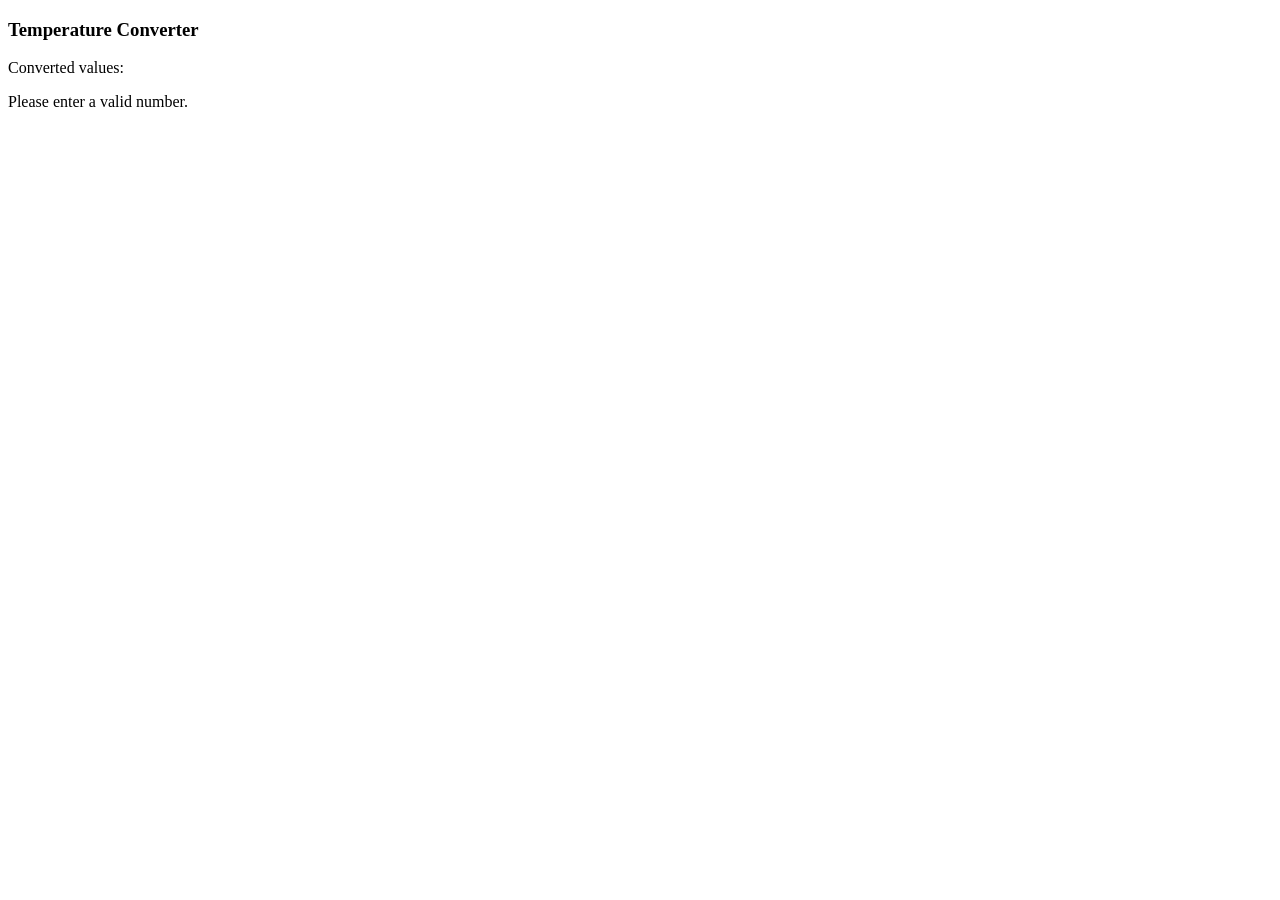
<file: task1/index.html>
<!doctype html>
<html lang="en">
  <head>
    <meta charset="UTF-8" />
    <meta http-equiv="X-UA-Compatible" content="IE=edge" />
    <meta name="viewport" content="width=device-width, initial-scale=1.0" />
    <title>Assignment 1</title>
    <script src="main.js" defer></script>
  </head>
  <body>
    <h3>Temperature Converter</h3>
    <p>Converted values:</p>
    <p id="result"></p>
  </body>
</html>
</file>
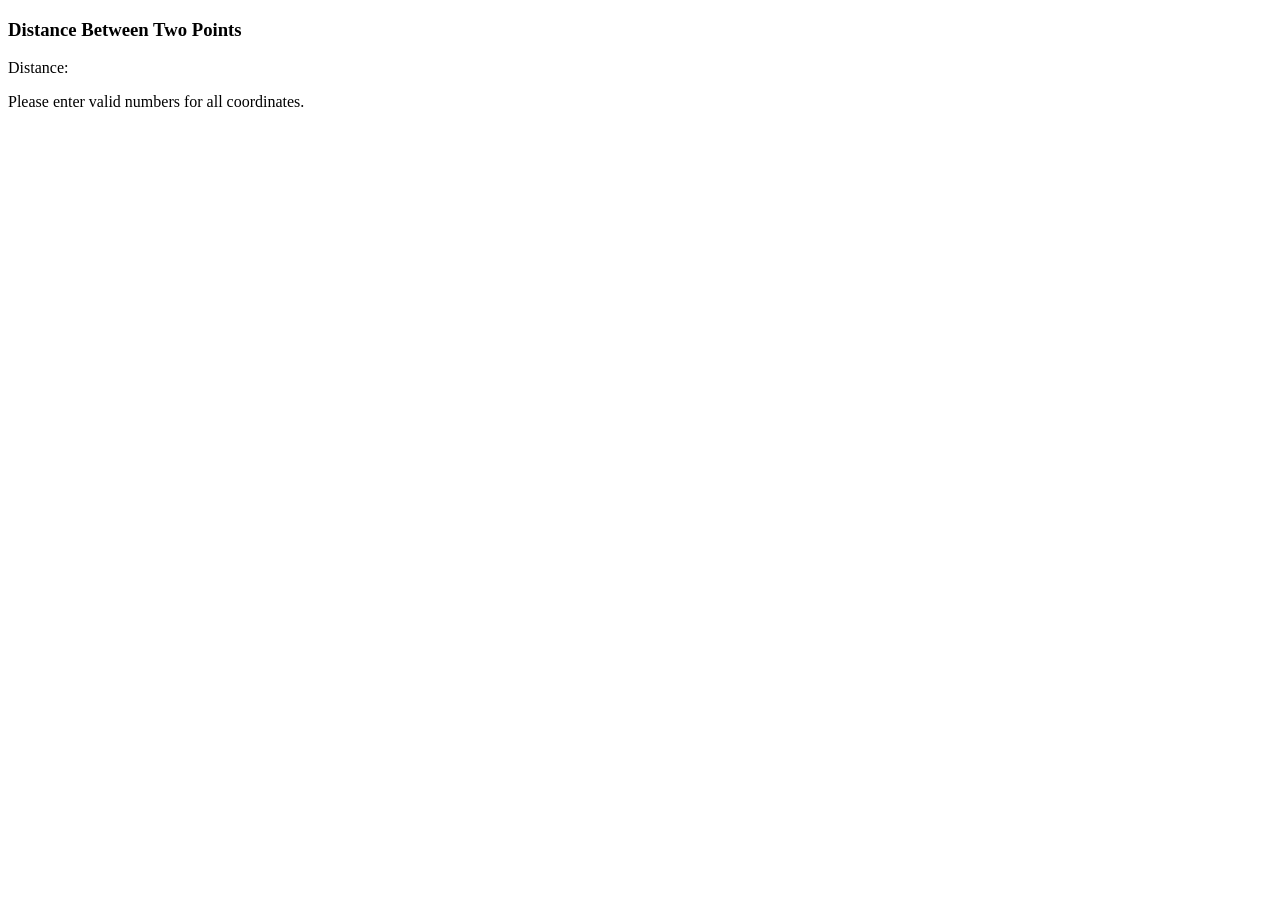
<file: task2/index.html>
<!doctype html>
<html lang="en">
  <head>
    <meta charset="UTF-8" />
    <meta http-equiv="X-UA-Compatible" content="IE=edge" />
    <meta name="viewport" content="width=device-width, initial-scale=1.0" />
    <title>Assignment 2</title>
    <script src="main.js" defer></script>
  </head>
  <body>
    <h3>Distance Between Two Points</h3>
    <p>Distance:</p>
    <p id="result"></p>
  </body>
</html>
</file>
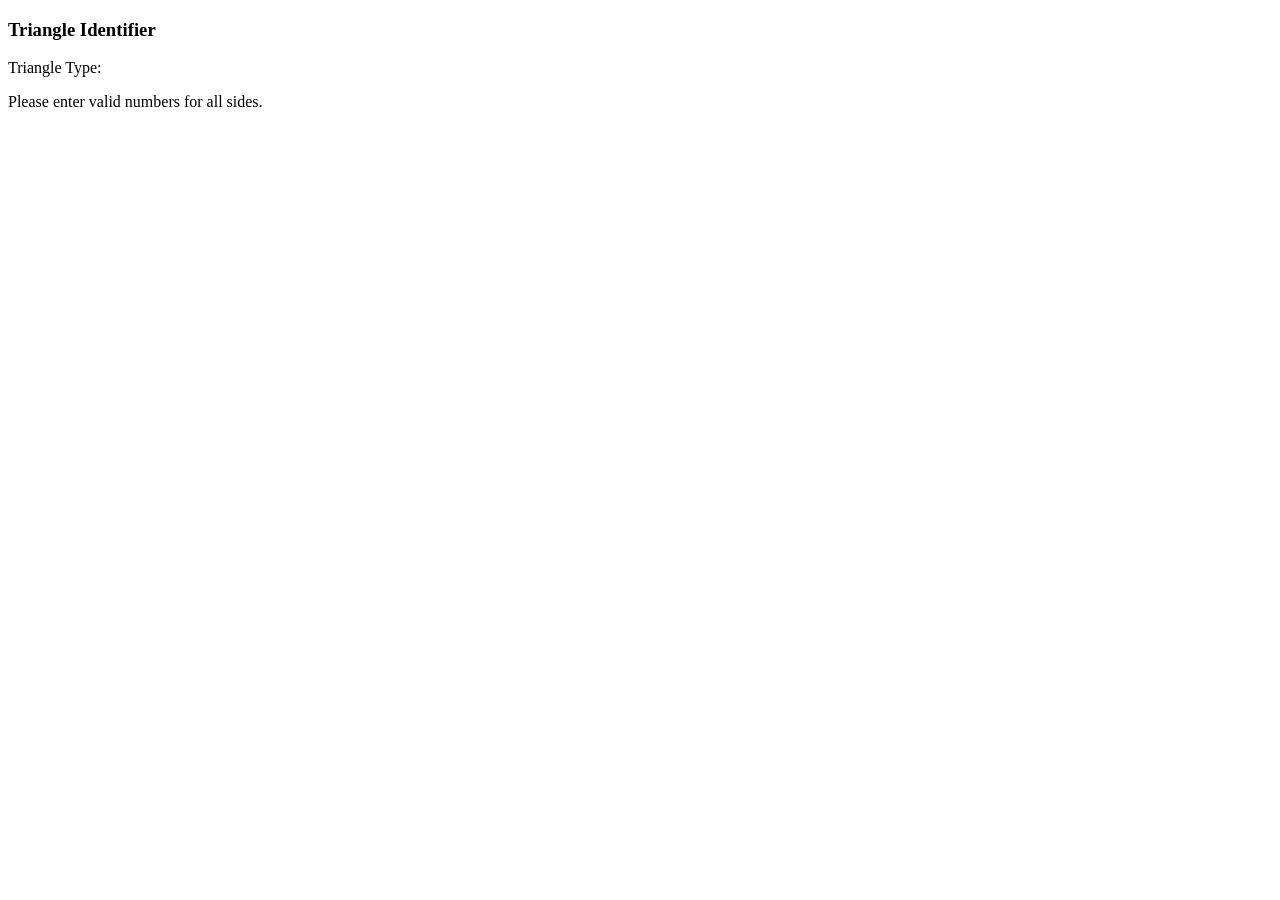
<file: task3/index.html>
<!doctype html>
<html lang="en">
  <head>
    <meta charset="UTF-8" />
    <meta http-equiv="X-UA-Compatible" content="IE=edge" />
    <meta name="viewport" content="width=device-width, initial-scale=1.0" />
    <title>Assignment 3</title>
    <script src="main.js" defer></script>
  </head>
  <body>
    <h3>Triangle Identifier</h3>
    <p>Triangle Type:</p>
    <p id="result"></p>
  </body>
</html>
</file>
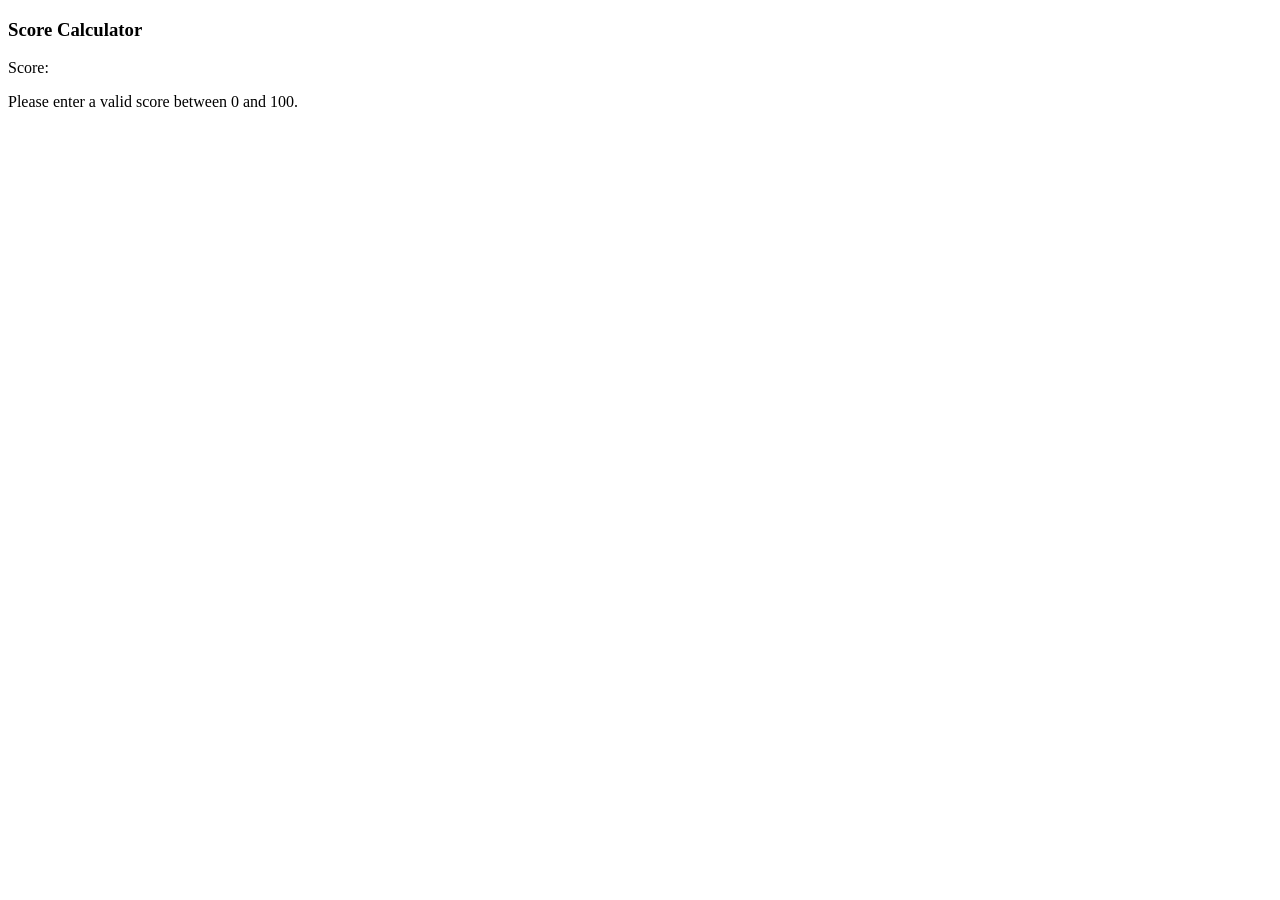
<file: task4/index.html>
<!doctype html>
<html lang="en">
  <head>
    <meta charset="UTF-8" />
    <meta http-equiv="X-UA-Compatible" content="IE=edge" />
    <meta name="viewport" content="width=device-width, initial-scale=1.0" />
    <title>Assignment 4</title>
    <script src="main.js" defer></script>
  </head>
  <body>
    <h3>Score Calculator</h3>
    <p>Score:</p>
    <p id="result"></p>
  </body>
</html>
</file>
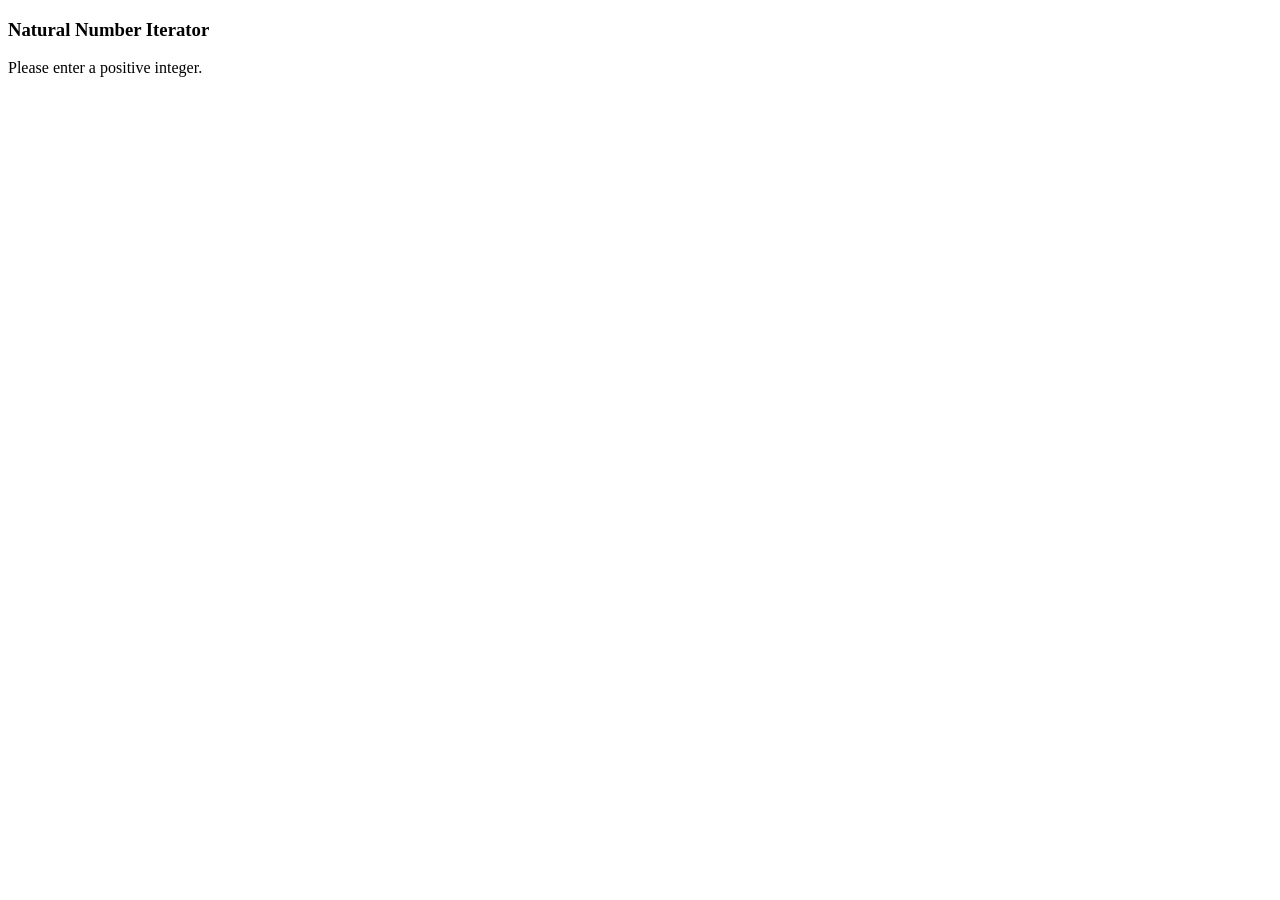
<file: task5/index.html>
<!doctype html>
<html lang="en">
  <head>
    <meta charset="UTF-8" />
    <meta http-equiv="X-UA-Compatible" content="IE=edge" />
    <meta name="viewport" content="width=device-width, initial-scale=1.0" />
    <title>Assignment 5</title>
    <script src="main.js" defer></script>
  </head>
  <body>
    <h3>Natural Number Iterator</h3>
    <p id="result"></p>
  </body>
</html>
</file>
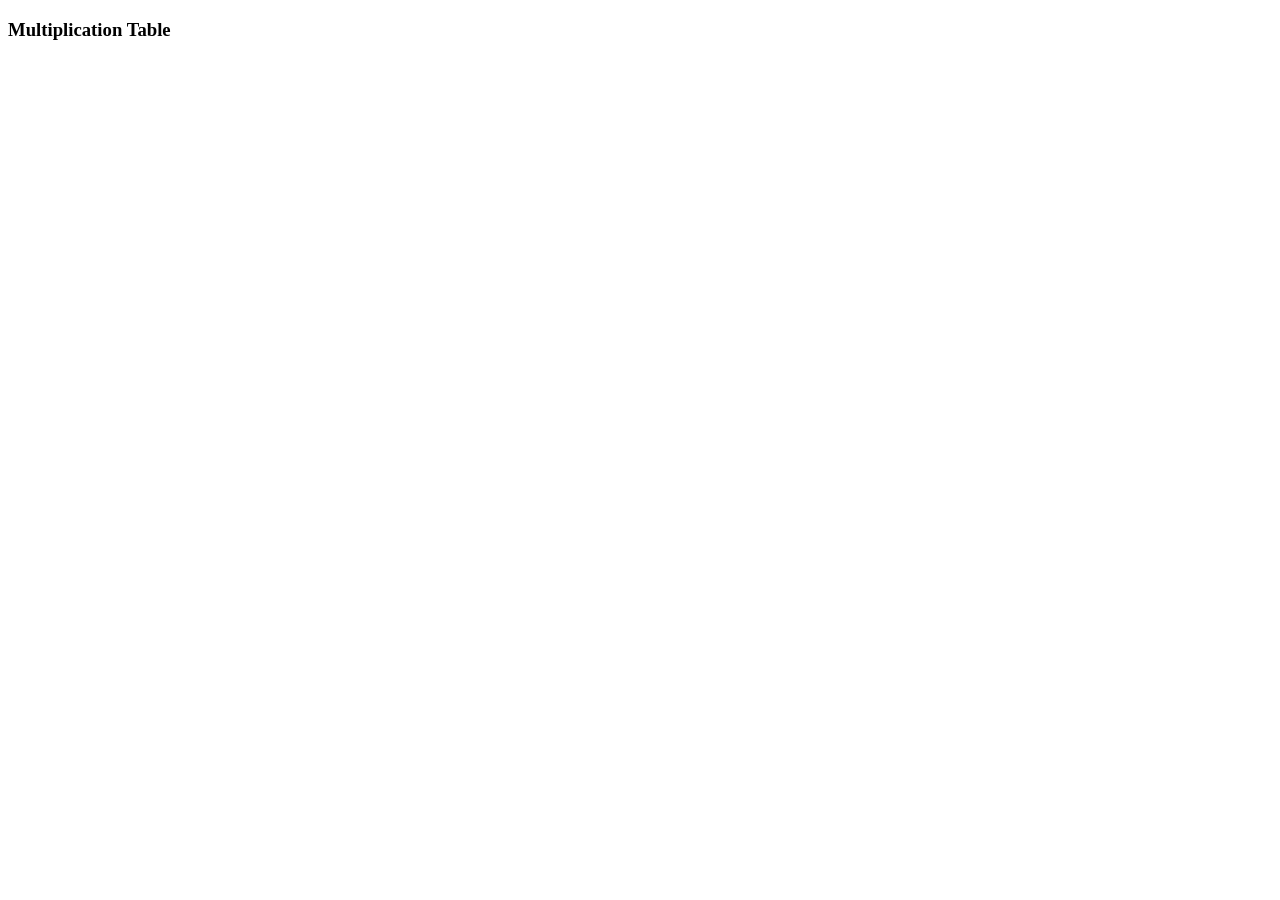
<file: task6/index.html>
<!doctype html>
<html lang="en">
  <head>
    <meta charset="UTF-8" />
    <meta http-equiv="X-UA-Compatible" content="IE=edge" />
    <meta name="viewport" content="width=device-width, initial-scale=1.0" />
    <title>Assignment 6</title>
    <script src="main.js" defer></script>
  </head>
  <body>
    <h3>Multiplication Table</h3>
    <table
      id="result"
      style="border-collapse: collapse; border: 1px solid black; padding: 10px"
    ></table>
  </body>
</html>
</file>
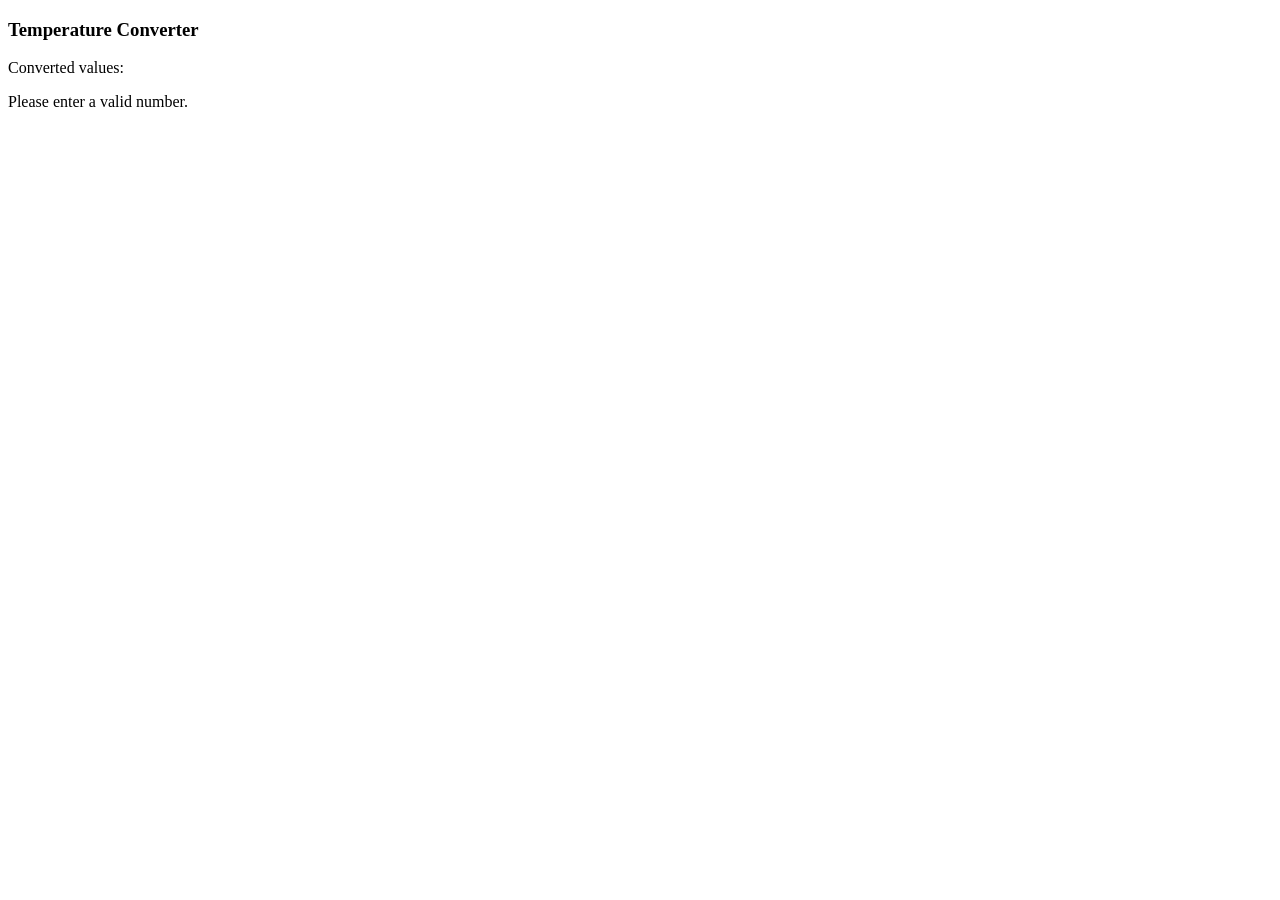
<file: task1/task1.html>
<!doctype html>
<html lang="en">
  <head>
    <meta charset="UTF-8" />
    <meta http-equiv="X-UA-Compatible" content="IE=edge" />
    <meta name="viewport" content="width=device-width, initial-scale=1.0" />
    <title>Assignment 1</title>
    <script src="task1.js" defer></script>
  </head>
  <body>
    <h3>Temperature Converter</h3>
    <p>Converted values:</p>
    <p id="result"></p>
  </body>
</html>
</file>
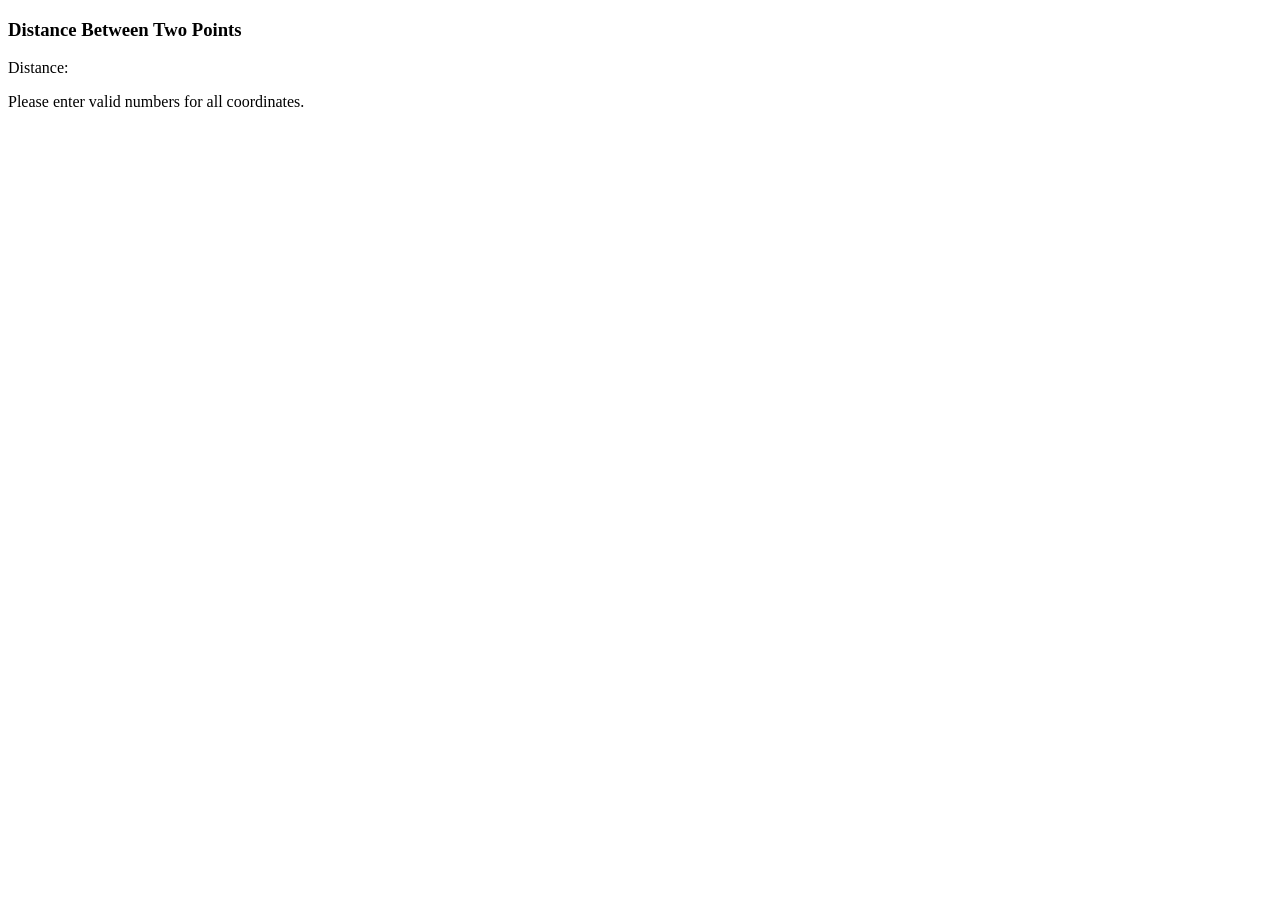
<file: task2/task2.html>
<!doctype html>
<html lang="en">
  <head>
    <meta charset="UTF-8" />
    <meta http-equiv="X-UA-Compatible" content="IE=edge" />
    <meta name="viewport" content="width=device-width, initial-scale=1.0" />
    <title>Assignment 2</title>
    <script src="task2.js" defer></script>
  </head>
  <body>
    <h3>Distance Between Two Points</h3>
    <p>Distance:</p>
    <p id="result"></p>
  </body>
</html>
</file>
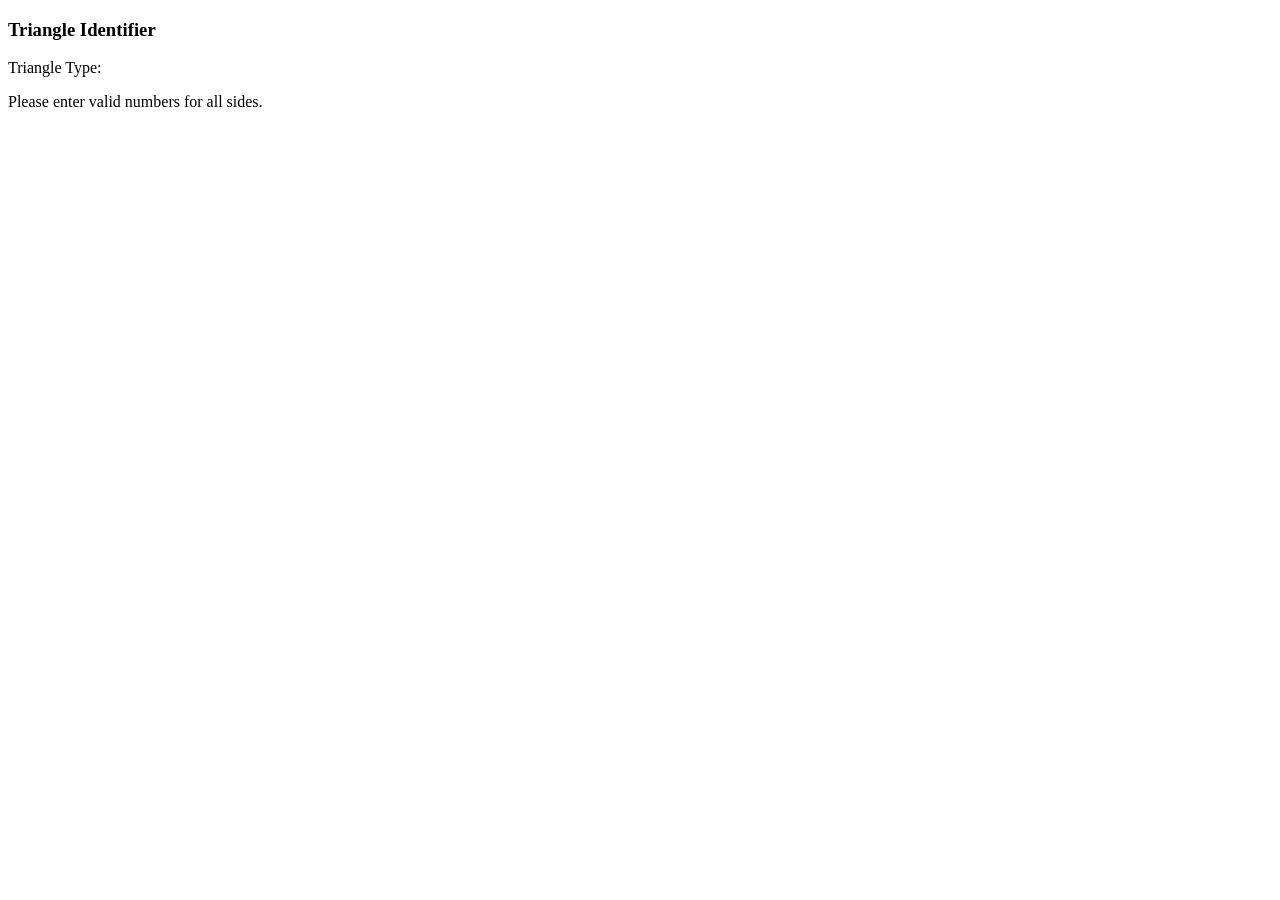
<file: task3/task3.html>
<!doctype html>
<html lang="en">
  <head>
    <meta charset="UTF-8" />
    <meta http-equiv="X-UA-Compatible" content="IE=edge" />
    <meta name="viewport" content="width=device-width, initial-scale=1.0" />
    <title>Assignment 3</title>
    <script src="task3.js" defer></script>
  </head>
  <body>
    <h3>Triangle Identifier</h3>
    <p>Triangle Type:</p>
    <p id="result"></p>
  </body>
</html>
</file>
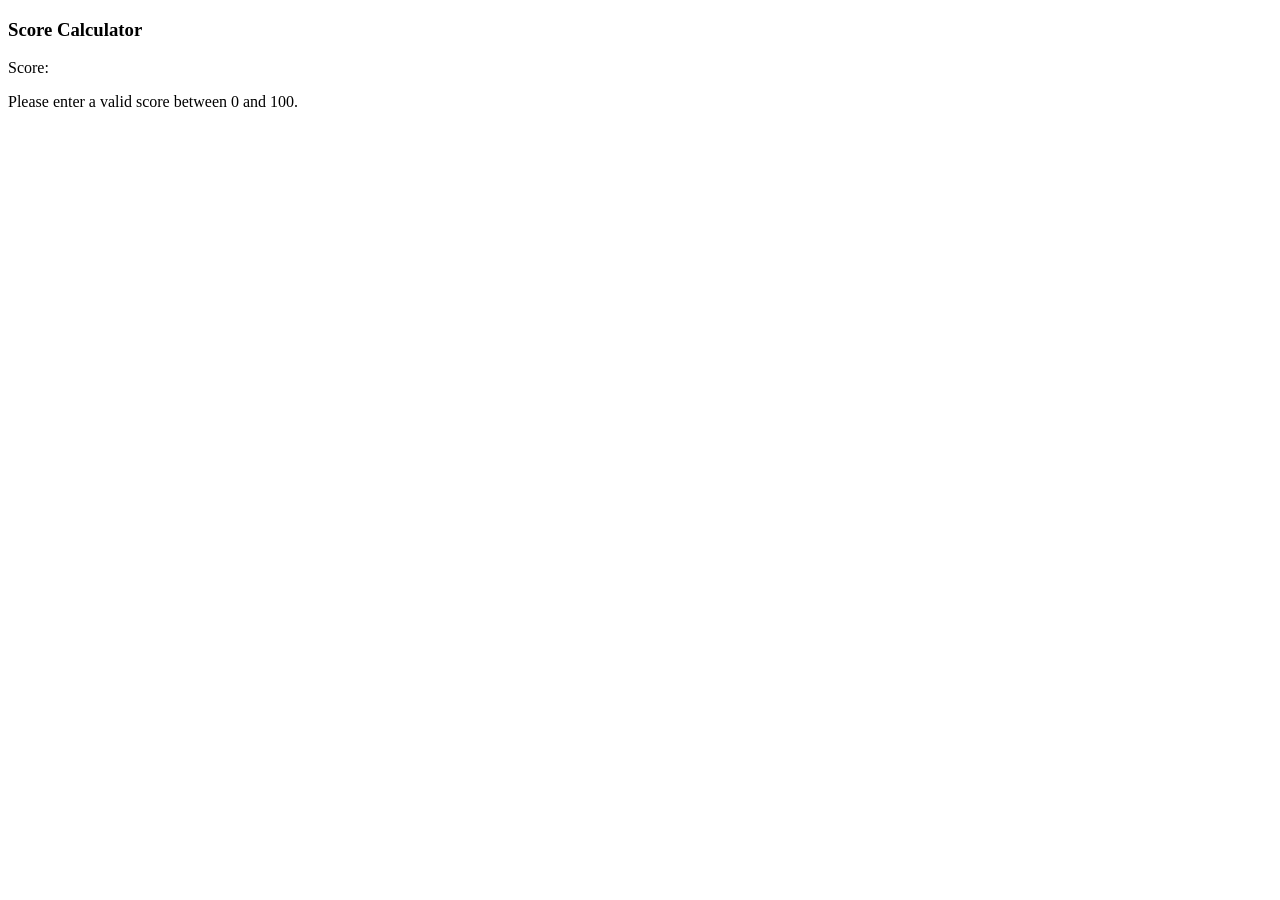
<file: task4/task4.html>
<!doctype html>
<html lang="en">
  <head>
    <meta charset="UTF-8" />
    <meta http-equiv="X-UA-Compatible" content="IE=edge" />
    <meta name="viewport" content="width=device-width, initial-scale=1.0" />
    <title>Assignment 4</title>
    <script src="task4.js" defer></script>
  </head>
  <body>
    <h3>Score Calculator</h3>
    <p>Score:</p>
    <p id="result"></p>
  </body>
</html>
</file>
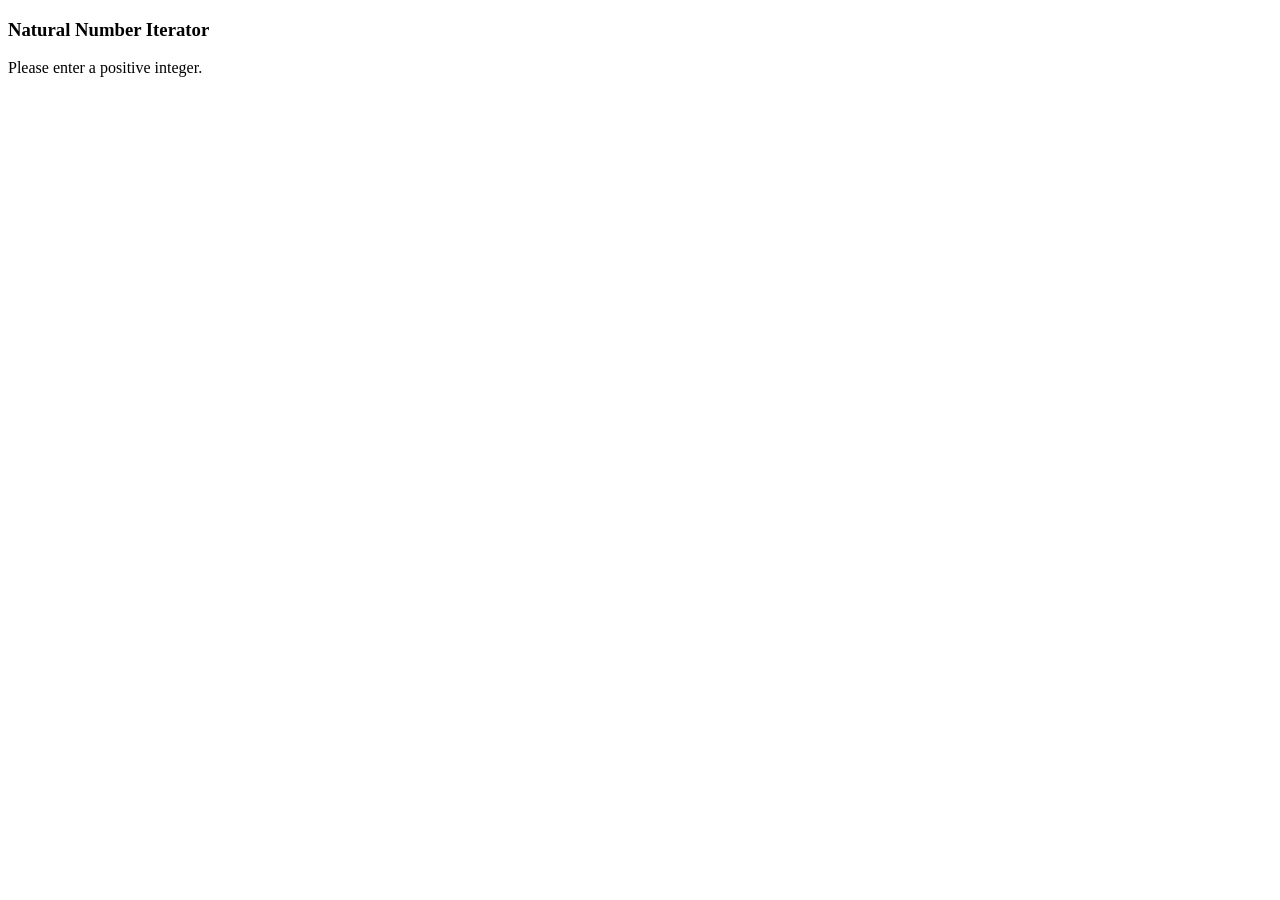
<file: task5/task5.html>
<!doctype html>
<html lang="en">
  <head>
    <meta charset="UTF-8" />
    <meta http-equiv="X-UA-Compatible" content="IE=edge" />
    <meta name="viewport" content="width=device-width, initial-scale=1.0" />
    <title>Assignment 5</title>
    <script src="task5.js" defer></script>
  </head>
  <body>
    <h3>Natural Number Iterator</h3>
    <p id="result"></p>
  </body>
</html>
</file>
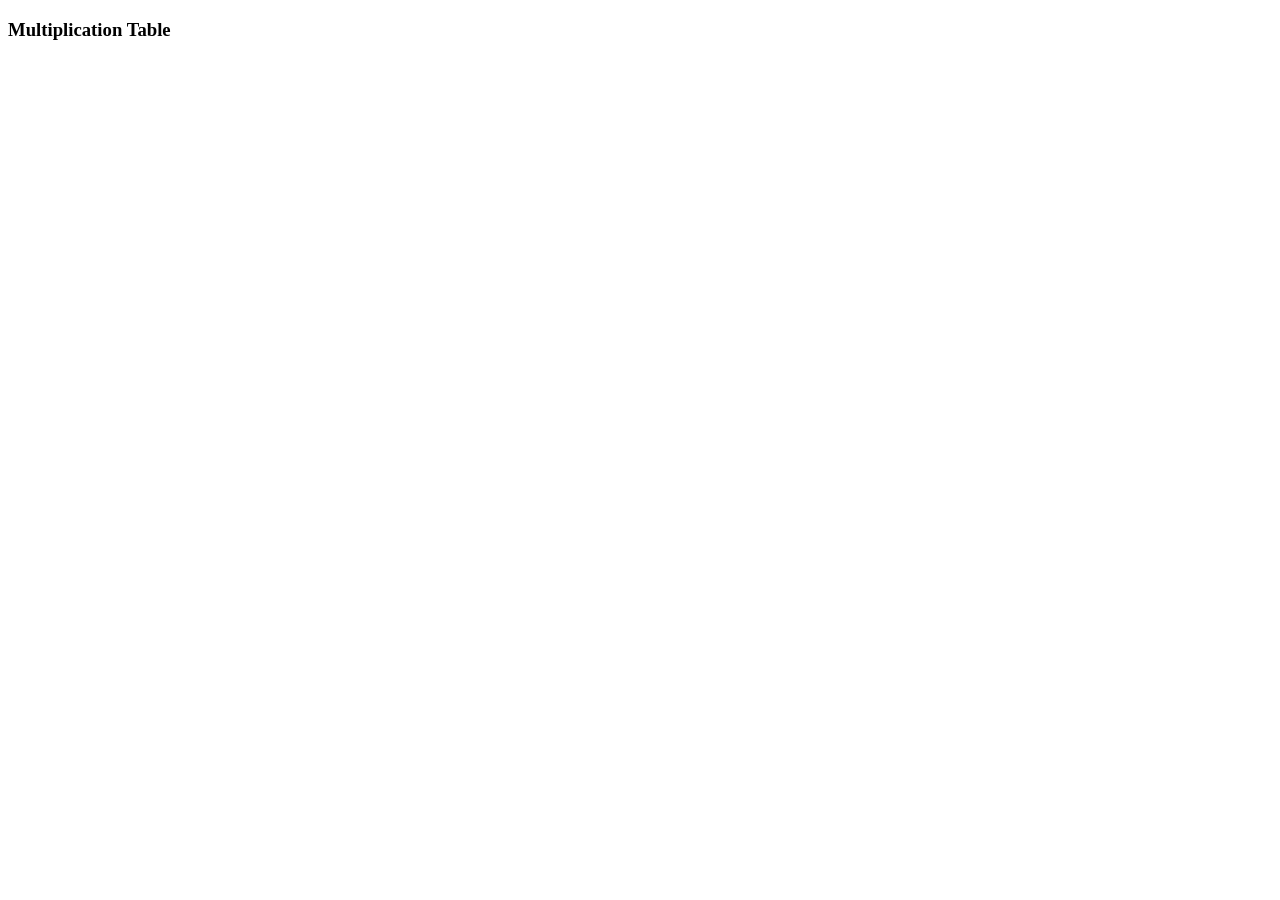
<file: task6/task6.html>
<!doctype html>
<html lang="en">
  <head>
    <meta charset="UTF-8" />
    <meta http-equiv="X-UA-Compatible" content="IE=edge" />
    <meta name="viewport" content="width=device-width, initial-scale=1.0" />
    <title>Assignment 6</title>
    <script src="task6.js" defer></script>
  </head>
  <body>
    <h3>Multiplication Table</h3>
    <table
      id="result"
      style="border-collapse: collapse; border: 1px solid black; padding: 10px"
    ></table>
  </body>
</html>
</file>
